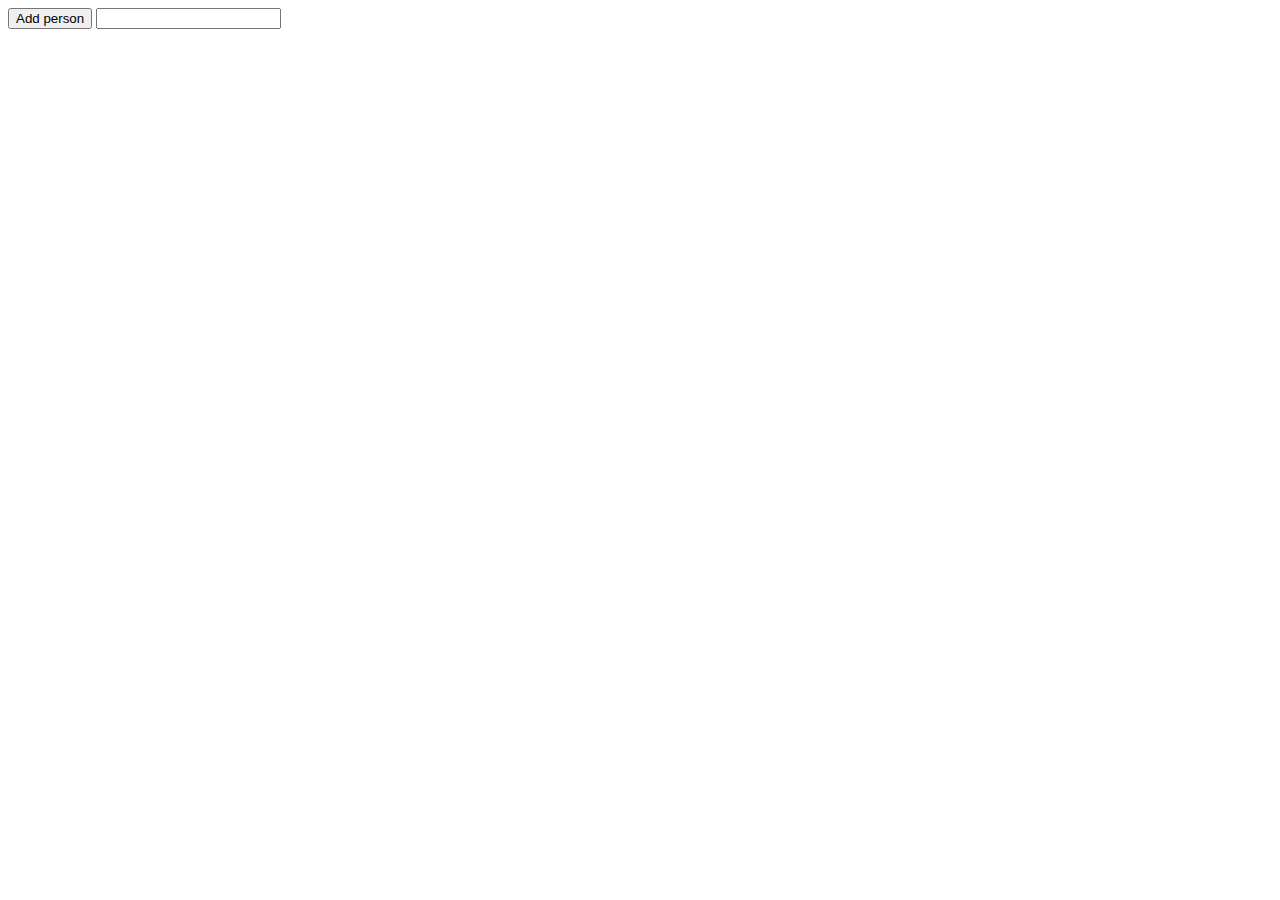
<file: voeg mensen toe/index.html>
<!DOCTYPE html>
<html lang="en">
<head>
    <meta charset="UTF-8">
    <meta name="viewport" content="width=device-width, initial-scale=1.0">
    <link rel="stylesheet" href="css.css">
    <title>Document</title>
</head>
<body>
    <button type="submit"id="knop">Add person</button>
    <input id="input">
    <div id="mensen"></div>
    <script src="javascript.js"></script>
</body>
</html>
</file>
<file: voeg mensen toe/css.css>
#profile{
    width: 100px;
}
</file>
